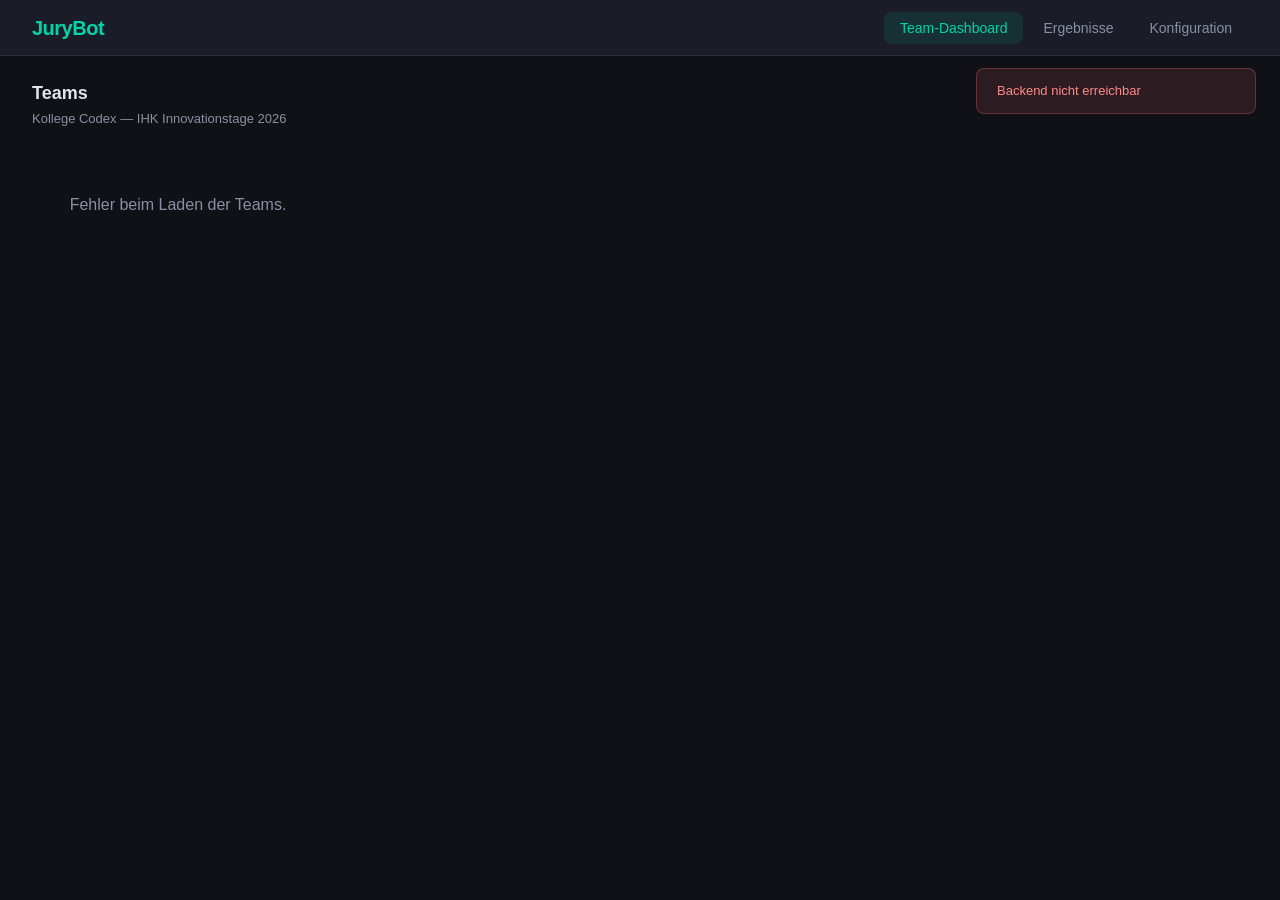
<file: frontend/index.html>
<!DOCTYPE html>
<html lang="de">
<head>
    <meta charset="UTF-8">
    <meta name="viewport" content="width=device-width, initial-scale=1.0">
    <title>JuryBot 2026</title>
    <link rel="stylesheet" href="style.css">
</head>
<body>
    <nav class="navbar">
        <div class="navbar-brand">JuryBot</div>
        <div class="navbar-tabs">
            <button class="nav-tab active" data-view="dashboard">Team-Dashboard</button>
            <button class="nav-tab" data-view="results">Ergebnisse</button>
            <button class="nav-tab" data-view="config">Konfiguration</button>
        </div>
    </nav>

    <main id="app"></main>

    <div id="toast-container"></div>

    <div id="modal-overlay" class="modal-overlay hidden">
        <div class="modal">
            <div class="modal-title" id="modal-title"></div>
            <div class="modal-body" id="modal-body"></div>
            <div class="modal-actions">
                <button class="btn btn-secondary" id="modal-cancel">Abbrechen</button>
                <button class="btn btn-primary" id="modal-confirm">Bestätigen</button>
            </div>
        </div>
    </div>

    <script src="app.js"></script>
</body>
</html>
</file>
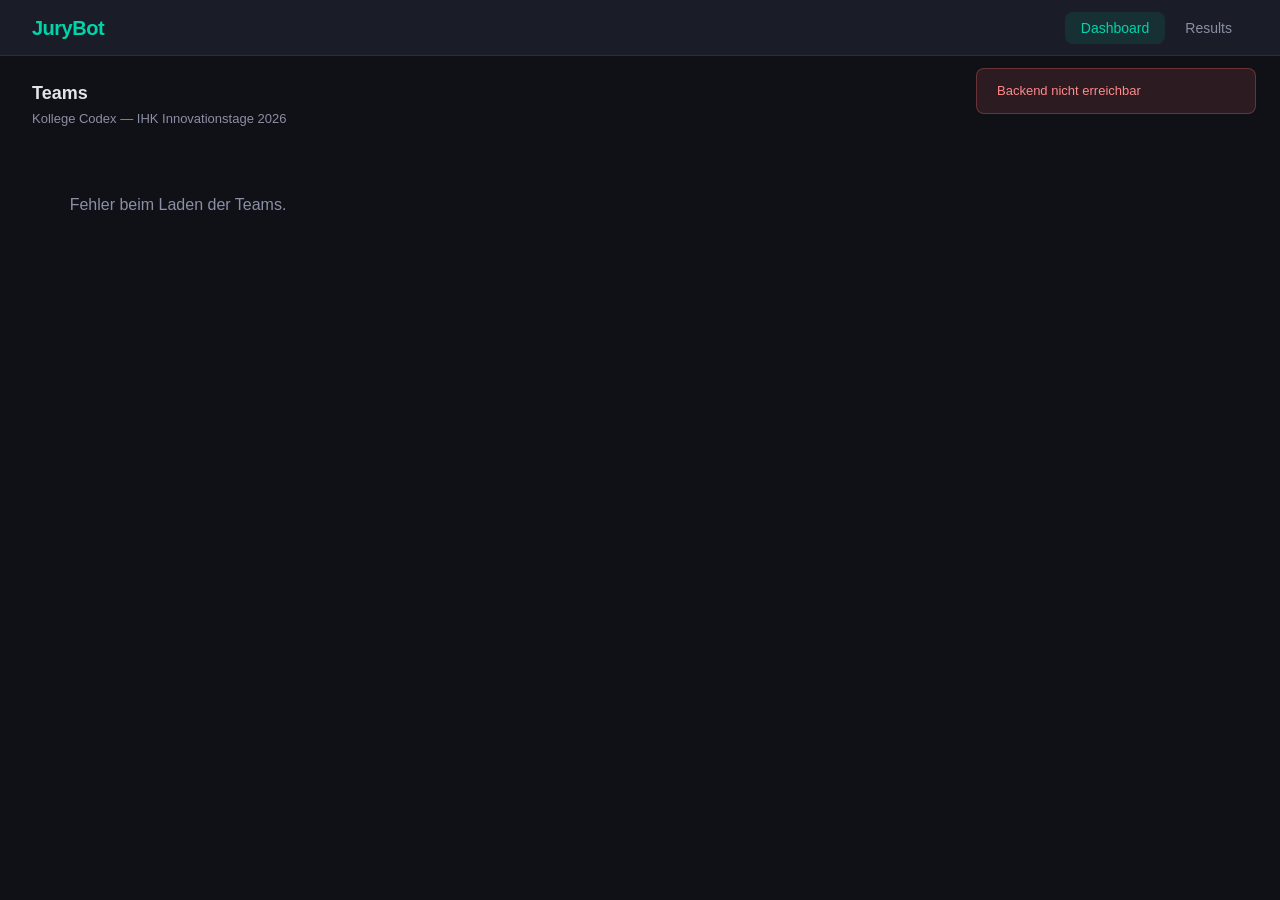
<file: archiv/v1/frontend/index.html>
<!DOCTYPE html>
<html lang="de">
<head>
    <meta charset="UTF-8">
    <meta name="viewport" content="width=device-width, initial-scale=1.0">
    <title>JuryBot 2026</title>
    <link rel="stylesheet" href="style.css">
</head>
<body>
    <nav class="navbar">
        <div class="navbar-brand">JuryBot</div>
        <div class="navbar-tabs">
            <button class="nav-tab active" data-view="dashboard">Dashboard</button>
            <button class="nav-tab" data-view="results">Results</button>
        </div>
    </nav>

    <main id="app"></main>

    <div id="toast-container"></div>

    <div id="modal-overlay" class="modal-overlay hidden">
        <div class="modal">
            <div class="modal-title" id="modal-title"></div>
            <div class="modal-body" id="modal-body"></div>
            <div class="modal-actions">
                <button class="btn btn-secondary" id="modal-cancel">Abbrechen</button>
                <button class="btn btn-primary" id="modal-confirm">Bestätigen</button>
            </div>
        </div>
    </div>

    <script src="app.js"></script>
</body>
</html>
</file>
<file: frontend/style.css>
/* === Reset & Base === */
*, *::before, *::after {
    margin: 0;
    padding: 0;
    box-sizing: border-box;
}

:root {
    --bg: #0f1117;
    --surface: #1a1d27;
    --surface-hover: #222531;
    --border: #2a2d37;
    --text: #e1e4ea;
    --text-secondary: #8b8fa3;
    --accent: #00d4aa;
    --accent-hover: #00f0c0;
    --error: #ff6b6b;
    --warning: #f0c040;
    --success: #00d4aa;
    --info: #5b9cf5;
    --radius: 8px;
    --radius-lg: 12px;
    --transition: 0.2s ease;
}

body {
    font-family: -apple-system, BlinkMacSystemFont, 'Segoe UI', Roboto, Oxygen, Ubuntu, Cantarell, sans-serif;
    background: var(--bg);
    color: var(--text);
    min-height: 100vh;
    line-height: 1.5;
}

/* === Navbar === */
.navbar {
    display: flex;
    align-items: center;
    justify-content: space-between;
    padding: 0 32px;
    height: 56px;
    background: var(--surface);
    border-bottom: 1px solid var(--border);
    position: sticky;
    top: 0;
    z-index: 100;
}

.navbar-brand {
    font-size: 20px;
    font-weight: 700;
    color: var(--accent);
    letter-spacing: -0.5px;
}

.navbar-tabs {
    display: flex;
    gap: 4px;
}

.nav-tab {
    background: none;
    border: none;
    color: var(--text-secondary);
    font-size: 14px;
    font-weight: 500;
    padding: 8px 16px;
    border-radius: var(--radius);
    cursor: pointer;
    transition: all var(--transition);
}

.nav-tab:hover {
    color: var(--text);
    background: var(--surface-hover);
}

.nav-tab.active {
    color: var(--accent);
    background: rgba(0, 212, 170, 0.1);
}

/* === Main Content === */
#app {
    max-width: 1280px;
    margin: 0 auto;
    padding: 24px 32px;
}

/* === Buttons === */
.btn {
    display: inline-flex;
    align-items: center;
    gap: 6px;
    padding: 8px 16px;
    border-radius: var(--radius);
    font-size: 14px;
    font-weight: 500;
    cursor: pointer;
    border: 1px solid transparent;
    transition: all var(--transition);
    white-space: nowrap;
}

.btn:disabled {
    opacity: 0.4;
    cursor: not-allowed;
}

.btn-primary {
    background: var(--accent);
    color: #0f1117;
    border-color: var(--accent);
}

.btn-primary:hover:not(:disabled) {
    background: var(--accent-hover);
    border-color: var(--accent-hover);
}

.btn-secondary {
    background: transparent;
    color: var(--text-secondary);
    border-color: var(--border);
}

.btn-secondary:hover:not(:disabled) {
    color: var(--text);
    border-color: var(--text-secondary);
    background: var(--surface-hover);
}

.btn-danger {
    background: transparent;
    color: var(--error);
    border-color: var(--error);
}

.btn-danger:hover:not(:disabled) {
    background: rgba(255, 107, 107, 0.1);
}

.btn-sm {
    padding: 5px 10px;
    font-size: 12px;
}

.btn-icon {
    padding: 6px 8px;
    background: none;
    border: none;
    color: var(--text-secondary);
    cursor: pointer;
    border-radius: var(--radius);
    transition: all var(--transition);
}

.btn-icon:hover {
    color: var(--text);
    background: var(--surface-hover);
}

/* === Cards === */
.card {
    background: var(--surface);
    border: 1px solid var(--border);
    border-radius: var(--radius-lg);
    padding: 20px;
    transition: all var(--transition);
}

.card:hover {
    border-color: #3a3d47;
}

.card-clickable {
    cursor: pointer;
}

.card-clickable:hover {
    border-color: var(--accent);
    box-shadow: 0 0 0 1px rgba(0, 212, 170, 0.15);
}

/* === Team Card Grid === */
.team-grid {
    display: grid;
    grid-template-columns: repeat(auto-fill, minmax(280px, 1fr));
    gap: 16px;
    margin-bottom: 24px;
}

.team-card-header {
    display: flex;
    align-items: flex-start;
    justify-content: space-between;
    margin-bottom: 12px;
}

.team-card-name {
    font-size: 16px;
    font-weight: 600;
}

.team-card-repo {
    font-size: 12px;
    color: var(--text-secondary);
    word-break: break-all;
    margin-bottom: 12px;
}

.team-card-error {
    font-size: 11px;
    color: var(--error);
    background: rgba(255, 107, 107, 0.08);
    border: 1px solid rgba(255, 107, 107, 0.2);
    border-radius: var(--radius);
    padding: 6px 10px;
    margin-bottom: 8px;
    word-break: break-all;
    font-family: 'Cascadia Code', 'Fira Code', monospace;
}

.team-card-actions {
    display: flex;
    gap: 8px;
    margin-top: 12px;
}

/* === Status Badges === */
.badge {
    display: inline-flex;
    align-items: center;
    padding: 3px 10px;
    border-radius: 20px;
    font-size: 11px;
    font-weight: 600;
    text-transform: uppercase;
    letter-spacing: 0.5px;
}

.badge-pending {
    background: rgba(139, 143, 163, 0.15);
    color: #8b8fa3;
}

.badge-analyzing {
    background: rgba(240, 192, 64, 0.15);
    color: #f0c040;
    animation: pulse 1.5s ease-in-out infinite;
}

.badge-analyzed {
    background: rgba(91, 156, 245, 0.15);
    color: #5b9cf5;
}

.badge-task_assigned {
    background: rgba(168, 85, 247, 0.15);
    color: #a855f7;
}

.badge-error {
    background: rgba(239, 68, 68, 0.15);
    color: #ef4444;
}

.badge-evaluated {
    background: rgba(0, 212, 170, 0.15);
    color: #00d4aa;
}

.badge-submitted {
    background: rgba(0, 180, 200, 0.15);
    color: #00b4c8;
}

.badge-easy {
    background: rgba(0, 212, 170, 0.15);
    color: #00d4aa;
}

.badge-medium {
    background: rgba(240, 192, 64, 0.15);
    color: #f0c040;
}

.badge-hard {
    background: rgba(255, 107, 107, 0.15);
    color: #ff6b6b;
}

@keyframes pulse {
    0%, 100% { opacity: 1; }
    50% { opacity: 0.5; }
}

/* === Score Bars === */
.score-row {
    display: flex;
    align-items: center;
    gap: 12px;
    margin-bottom: 10px;
}

.score-label {
    width: 140px;
    font-size: 13px;
    color: var(--text-secondary);
    flex-shrink: 0;
}

.score-bar-wrap {
    flex: 1;
    height: 8px;
    background: var(--border);
    border-radius: 4px;
    overflow: hidden;
}

.score-bar {
    height: 100%;
    border-radius: 4px;
    transition: width 0.6s ease;
}

.score-bar.score-low { background: var(--error); }
.score-bar.score-mid { background: var(--warning); }
.score-bar.score-high { background: #4ade80; }
.score-bar.score-top { background: var(--accent); }

.score-value {
    width: 36px;
    text-align: right;
    font-size: 14px;
    font-weight: 600;
    flex-shrink: 0;
}

/* === Tabs (Team View) === */
.tabs {
    display: flex;
    gap: 2px;
    margin-bottom: 24px;
    border-bottom: 1px solid var(--border);
}

.tab {
    background: none;
    border: none;
    color: var(--text-secondary);
    font-size: 14px;
    font-weight: 500;
    padding: 10px 20px;
    cursor: pointer;
    border-bottom: 2px solid transparent;
    margin-bottom: -1px;
    transition: all var(--transition);
}

.tab:hover {
    color: var(--text);
}

.tab.active {
    color: var(--accent);
    border-bottom-color: var(--accent);
}

/* === Section Headers === */
.section-header {
    display: flex;
    align-items: center;
    justify-content: space-between;
    margin-bottom: 16px;
}

.section-title {
    font-size: 18px;
    font-weight: 600;
}

.section-subtitle {
    font-size: 13px;
    color: var(--text-secondary);
    margin-top: 2px;
}

/* === Forms === */
.form-row {
    display: flex;
    gap: 12px;
    align-items: flex-end;
}

.form-group {
    display: flex;
    flex-direction: column;
    gap: 4px;
}

.form-group label {
    font-size: 12px;
    color: var(--text-secondary);
    font-weight: 500;
}

input[type="text"],
input[type="url"],
input[type="number"],
select,
textarea {
    background: var(--bg);
    border: 1px solid var(--border);
    border-radius: var(--radius);
    color: var(--text);
    padding: 8px 12px;
    font-size: 14px;
    font-family: inherit;
    transition: border-color var(--transition);
    width: 100%;
}

input:focus,
select:focus,
textarea:focus {
    outline: none;
    border-color: var(--accent);
}

textarea {
    resize: vertical;
    min-height: 80px;
}

/* === Transcript Box === */
.transcript-box {
    background: var(--bg);
    border: 1px solid var(--border);
    border-radius: var(--radius);
    padding: 16px;
    font-family: 'Cascadia Code', 'Fira Code', 'Consolas', monospace;
    font-size: 13px;
    line-height: 1.7;
    height: 300px;
    overflow-y: auto;
    white-space: pre-wrap;
    color: var(--text-secondary);
}

.transcript-box .new-text {
    color: var(--text);
}


/* === Task Cards === */
.task-card {
    background: var(--bg);
    border: 1px solid var(--border);
    border-radius: var(--radius);
    padding: 16px;
    margin-bottom: 12px;
    transition: all var(--transition);
}

.task-card.task-selected {
    border-color: var(--accent);
    background: rgba(0, 212, 170, 0.05);
}

.task-card.task-disabled {
    opacity: 0.5;
    pointer-events: none;
}

.task-card-header {
    display: flex;
    align-items: center;
    justify-content: space-between;
    margin-bottom: 8px;
}

.task-card-title {
    font-size: 14px;
    font-weight: 600;
}

.task-card-desc {
    font-size: 13px;
    color: var(--text-secondary);
    margin-bottom: 8px;
}

.task-card-rationale {
    font-size: 12px;
    color: var(--text-secondary);
    font-style: italic;
    margin-bottom: 10px;
}

/* === Results Table === */
.results-list {
    display: flex;
    flex-direction: column;
    gap: 12px;
}

.result-row {
    display: flex;
    align-items: center;
    gap: 16px;
    padding: 16px 20px;
    background: var(--surface);
    border: 1px solid var(--border);
    border-radius: var(--radius-lg);
    transition: all var(--transition);
}

.result-row.rank-1 {
    border-color: var(--accent);
    box-shadow: 0 0 12px rgba(0, 212, 170, 0.1);
}

.result-rank {
    font-size: 24px;
    font-weight: 700;
    width: 48px;
    text-align: center;
    flex-shrink: 0;
}

.result-rank.rank-1 {
    color: var(--accent);
}

.result-name {
    font-size: 16px;
    font-weight: 600;
    flex: 1;
}

.result-score {
    font-size: 28px;
    font-weight: 700;
    color: var(--accent);
    width: 60px;
    text-align: center;
    flex-shrink: 0;
}

.result-breakdown {
    display: flex;
    gap: 8px;
    flex-shrink: 0;
}

.result-cat {
    display: flex;
    flex-direction: column;
    align-items: center;
    gap: 2px;
}

.result-cat-label {
    font-size: 10px;
    color: var(--text-secondary);
    text-transform: uppercase;
}

.result-cat-score {
    font-size: 14px;
    font-weight: 600;
}

/* === Weighted Score Display === */
.weighted-score-card {
    background: var(--bg);
    border: 1px solid var(--border);
    border-radius: var(--radius-lg);
    padding: 24px;
    text-align: center;
    margin-bottom: 20px;
}

.weighted-score-value {
    font-size: 48px;
    font-weight: 700;
    color: var(--accent);
}

.weighted-score-label {
    font-size: 13px;
    color: var(--text-secondary);
    margin-top: 4px;
}

/* === Modal === */
.modal-overlay {
    position: fixed;
    inset: 0;
    background: rgba(0, 0, 0, 0.6);
    display: flex;
    align-items: center;
    justify-content: center;
    z-index: 1000;
    backdrop-filter: blur(4px);
}

.modal-overlay.hidden {
    display: none;
}

.modal {
    background: var(--surface);
    border: 1px solid var(--border);
    border-radius: var(--radius-lg);
    padding: 24px;
    min-width: 400px;
    max-width: 500px;
}

.modal-title {
    font-size: 18px;
    font-weight: 600;
    margin-bottom: 12px;
}

.modal-body {
    font-size: 14px;
    color: var(--text-secondary);
    margin-bottom: 20px;
    line-height: 1.6;
}

.modal-actions {
    display: flex;
    justify-content: flex-end;
    gap: 10px;
}

/* === Toast === */
#toast-container {
    position: fixed;
    top: 68px;
    right: 24px;
    z-index: 2000;
    display: flex;
    flex-direction: column;
    gap: 8px;
}

.toast {
    padding: 12px 20px;
    border-radius: var(--radius);
    font-size: 13px;
    font-weight: 500;
    min-width: 280px;
    max-width: 420px;
    animation: slideIn 0.3s ease;
    border: 1px solid;
}

.toast-error {
    background: rgba(255, 107, 107, 0.12);
    border-color: rgba(255, 107, 107, 0.3);
    color: #ff8a8a;
}

.toast-success {
    background: rgba(0, 212, 170, 0.12);
    border-color: rgba(0, 212, 170, 0.3);
    color: #33e0be;
}

.toast-info {
    background: rgba(91, 156, 245, 0.12);
    border-color: rgba(91, 156, 245, 0.3);
    color: #7db4f7;
}

@keyframes slideIn {
    from { transform: translateX(100%); opacity: 0; }
    to { transform: translateX(0); opacity: 1; }
}

/* === Spinner === */
.spinner {
    display: inline-block;
    width: 18px;
    height: 18px;
    border: 2px solid var(--border);
    border-top-color: var(--accent);
    border-radius: 50%;
    animation: spin 0.7s linear infinite;
}

.spinner-lg {
    width: 32px;
    height: 32px;
    border-width: 3px;
}

@keyframes spin {
    to { transform: rotate(360deg); }
}

/* === Loading placeholder === */
.loading-center {
    display: flex;
    align-items: center;
    justify-content: center;
    padding: 48px;
    flex-direction: column;
    gap: 12px;
    color: var(--text-secondary);
    font-size: 14px;
}

/* === Back Button === */
.back-row {
    margin-bottom: 16px;
}

/* === Add Team Form === */
.add-team-card {
    border: 2px dashed var(--border);
    display: flex;
    flex-direction: column;
    justify-content: center;
    align-items: center;
    min-height: 180px;
    cursor: pointer;
    transition: all var(--transition);
}

.add-team-card:hover {
    border-color: var(--accent);
    background: rgba(0, 212, 170, 0.03);
}

.add-team-icon {
    font-size: 32px;
    color: var(--text-secondary);
    margin-bottom: 8px;
}

.add-team-label {
    font-size: 14px;
    color: var(--text-secondary);
}

.add-form {
    width: 100%;
}

.add-form .form-group {
    margin-bottom: 10px;
}

/* === Repo Summary === */
.repo-summary {
    background: var(--bg);
    border: 1px solid var(--border);
    border-radius: var(--radius);
    padding: 16px;
    margin-bottom: 20px;
}

.repo-summary pre {
    font-family: 'Cascadia Code', 'Fira Code', 'Consolas', monospace;
    font-size: 12px;
    white-space: pre-wrap;
    color: var(--text-secondary);
    line-height: 1.6;
}

/* === Audio Player === */
.audio-section {
    margin-top: 16px;
}

.audio-section audio {
    width: 100%;
    height: 36px;
    margin-top: 8px;
}

/* === Recording Indicator === */
.rec-indicator {
    display: inline-flex;
    align-items: center;
    gap: 6px;
    font-size: 13px;
    color: var(--error);
    font-weight: 600;
}

.rec-dot {
    width: 10px;
    height: 10px;
    background: var(--error);
    border-radius: 50%;
    animation: pulse 1s ease-in-out infinite;
}

/* === Two column layout === */
.two-col {
    display: grid;
    grid-template-columns: 1fr 1fr;
    gap: 20px;
}

/* === Empty state === */
.empty-state {
    text-align: center;
    padding: 48px 24px;
    color: var(--text-secondary);
}

.empty-state-icon {
    font-size: 48px;
    margin-bottom: 12px;
    opacity: 0.3;
}

/* === Scrollbar === */
::-webkit-scrollbar {
    width: 6px;
}

::-webkit-scrollbar-track {
    background: transparent;
}

::-webkit-scrollbar-thumb {
    background: var(--border);
    border-radius: 3px;
}

::-webkit-scrollbar-thumb:hover {
    background: #3a3d47;
}

/* === Justification block === */
.justification-block {
    margin-top: 6px;
    margin-bottom: 16px;
}

.justification-block label {
    font-size: 12px;
    color: var(--text-secondary);
    display: block;
    margin-bottom: 4px;
}

/* === Utility === */
.mt-8 { margin-top: 8px; }
.mt-16 { margin-top: 16px; }
.mt-24 { margin-top: 24px; }
.mb-8 { margin-bottom: 8px; }
.mb-16 { margin-bottom: 16px; }
.mb-24 { margin-bottom: 24px; }
.gap-8 { gap: 8px; }
.gap-12 { gap: 12px; }
.flex { display: flex; }
.flex-col { flex-direction: column; }
.items-center { align-items: center; }
.justify-between { justify-content: space-between; }
.flex-1 { flex: 1; }
.text-center { text-align: center; }
.hidden { display: none !important; }

/* Plausibility Warning */
.plausibility-warning {
    background: #451a03;
    border: 1px solid #f59e0b;
    color: #fbbf24;
    padding: 12px 16px;
    border-radius: 8px;
    font-size: 0.85rem;
    font-weight: 600;
    margin-bottom: 16px;
}

/* Verdict Card */
.verdict-card {
    background: rgba(255,255,255,0.04);
    border: 1px solid rgba(255,255,255,0.1);
    border-radius: 8px;
    padding: 16px;
}
.verdict-card summary {
    cursor: pointer;
    font-size: 0.9rem;
    color: rgba(255,255,255,0.6);
    user-select: none;
}
.verdict-card summary:hover {
    color: rgba(255,255,255,0.9);
}
.verdict-card p {
    font-size: 0.9rem;
    line-height: 1.6;
    color: rgba(255,255,255,0.8);
    margin-top: 12px;
}

/* Repo summary collapsible */
.repo-summary-details {
    border: 1px solid var(--border);
    border-radius: var(--radius);
    overflow: hidden;
}

.repo-summary-toggle {
    padding: 10px 16px;
    font-size: 0.82rem;
    color: var(--text-secondary);
    cursor: pointer;
    user-select: none;
}

.repo-summary-toggle:hover {
    color: var(--text);
}

.repo-summary-pre {
    padding: 12px 16px;
    margin: 0;
    font-size: 0.75rem;
    color: var(--text-secondary);
    border-top: 1px solid var(--border);
}

/* Justification as text (read-only) */
.justification-text {
    font-size: 0.82rem;
    color: rgba(255,255,255,0.7);
    line-height: 1.5;
    padding: 8px 0;
}

/* === Config View === */
.config-grid {
    display: grid;
    grid-template-columns: repeat(3, 1fr);
    gap: 20px;
    margin-bottom: 24px;
}

.config-section {
    background: var(--surface);
    border: 1px solid var(--border);
    border-radius: var(--radius-lg);
    padding: 20px;
}

.config-section-title {
    font-size: 0.85rem;
    font-weight: 600;
    color: var(--accent);
    text-transform: uppercase;
    letter-spacing: 1px;
    margin-bottom: 16px;
}

.config-hint {
    font-size: 0.78rem;
    color: var(--text-secondary);
    margin-bottom: 12px;
    line-height: 1.4;
}

.config-prompts {
    display: flex;
    flex-direction: column;
    gap: 20px;
}

.config-textarea {
    width: 100%;
    background: var(--bg);
    border: 1px solid var(--border);
    border-radius: var(--radius);
    color: var(--text);
    font-family: 'Consolas', 'Monaco', 'Courier New', monospace;
    font-size: 0.78rem;
    line-height: 1.5;
    padding: 14px;
    resize: vertical;
    min-height: 200px;
    transition: border-color var(--transition);
}

.config-textarea:focus {
    outline: none;
    border-color: var(--accent);
}

.config-weight-sum {
    font-size: 0.82rem;
    font-weight: 600;
    margin-top: 8px;
    padding: 6px 10px;
    border-radius: var(--radius);
    text-align: center;
}

.config-weight-ok {
    color: var(--success);
    background: rgba(0, 212, 170, 0.1);
}

.config-weight-err {
    color: var(--error);
    background: rgba(255, 107, 107, 0.1);
}

@media (max-width: 900px) {
    .config-grid {
        grid-template-columns: 1fr;
    }
}

/* === Verdict Progress === */
.verdict-progress {
    padding: 20px 0;
}

.verdict-progress-label {
    font-size: 0.9rem;
    color: var(--text-secondary);
    margin-bottom: 8px;
}

.progress-bar {
    width: 100%;
    height: 6px;
    background: var(--bg-tertiary);
    border-radius: 3px;
    overflow: hidden;
}

.progress-bar-fill {
    height: 100%;
    background: var(--accent);
    border-radius: 3px;
    transition: width 0.4s ease;
}

@keyframes progress-pulse {
    0%, 100% { opacity: 1; }
    50% { opacity: 0.5; }
}

/* Audio player styling */
#verdict-player audio {
    width: 100%;
    margin-top: 8px;
}
</file>
<file: archiv/v1/frontend/style.css>
/* === Reset & Base === */
*, *::before, *::after {
    margin: 0;
    padding: 0;
    box-sizing: border-box;
}

:root {
    --bg: #0f1117;
    --surface: #1a1d27;
    --surface-hover: #222531;
    --border: #2a2d37;
    --text: #e1e4ea;
    --text-secondary: #8b8fa3;
    --accent: #00d4aa;
    --accent-hover: #00f0c0;
    --error: #ff6b6b;
    --warning: #f0c040;
    --success: #00d4aa;
    --info: #5b9cf5;
    --radius: 8px;
    --radius-lg: 12px;
    --transition: 0.2s ease;
}

body {
    font-family: -apple-system, BlinkMacSystemFont, 'Segoe UI', Roboto, Oxygen, Ubuntu, Cantarell, sans-serif;
    background: var(--bg);
    color: var(--text);
    min-height: 100vh;
    line-height: 1.5;
}

/* === Navbar === */
.navbar {
    display: flex;
    align-items: center;
    justify-content: space-between;
    padding: 0 32px;
    height: 56px;
    background: var(--surface);
    border-bottom: 1px solid var(--border);
    position: sticky;
    top: 0;
    z-index: 100;
}

.navbar-brand {
    font-size: 20px;
    font-weight: 700;
    color: var(--accent);
    letter-spacing: -0.5px;
}

.navbar-tabs {
    display: flex;
    gap: 4px;
}

.nav-tab {
    background: none;
    border: none;
    color: var(--text-secondary);
    font-size: 14px;
    font-weight: 500;
    padding: 8px 16px;
    border-radius: var(--radius);
    cursor: pointer;
    transition: all var(--transition);
}

.nav-tab:hover {
    color: var(--text);
    background: var(--surface-hover);
}

.nav-tab.active {
    color: var(--accent);
    background: rgba(0, 212, 170, 0.1);
}

/* === Main Content === */
#app {
    max-width: 1280px;
    margin: 0 auto;
    padding: 24px 32px;
}

/* === Buttons === */
.btn {
    display: inline-flex;
    align-items: center;
    gap: 6px;
    padding: 8px 16px;
    border-radius: var(--radius);
    font-size: 14px;
    font-weight: 500;
    cursor: pointer;
    border: 1px solid transparent;
    transition: all var(--transition);
    white-space: nowrap;
}

.btn:disabled {
    opacity: 0.4;
    cursor: not-allowed;
}

.btn-primary {
    background: var(--accent);
    color: #0f1117;
    border-color: var(--accent);
}

.btn-primary:hover:not(:disabled) {
    background: var(--accent-hover);
    border-color: var(--accent-hover);
}

.btn-secondary {
    background: transparent;
    color: var(--text-secondary);
    border-color: var(--border);
}

.btn-secondary:hover:not(:disabled) {
    color: var(--text);
    border-color: var(--text-secondary);
    background: var(--surface-hover);
}

.btn-danger {
    background: transparent;
    color: var(--error);
    border-color: var(--error);
}

.btn-danger:hover:not(:disabled) {
    background: rgba(255, 107, 107, 0.1);
}

.btn-sm {
    padding: 5px 10px;
    font-size: 12px;
}

.btn-icon {
    padding: 6px 8px;
    background: none;
    border: none;
    color: var(--text-secondary);
    cursor: pointer;
    border-radius: var(--radius);
    transition: all var(--transition);
}

.btn-icon:hover {
    color: var(--text);
    background: var(--surface-hover);
}

/* === Cards === */
.card {
    background: var(--surface);
    border: 1px solid var(--border);
    border-radius: var(--radius-lg);
    padding: 20px;
    transition: all var(--transition);
}

.card:hover {
    border-color: #3a3d47;
}

.card-clickable {
    cursor: pointer;
}

.card-clickable:hover {
    border-color: var(--accent);
    box-shadow: 0 0 0 1px rgba(0, 212, 170, 0.15);
}

/* === Team Card Grid === */
.team-grid {
    display: grid;
    grid-template-columns: repeat(auto-fill, minmax(280px, 1fr));
    gap: 16px;
    margin-bottom: 24px;
}

.team-card-header {
    display: flex;
    align-items: flex-start;
    justify-content: space-between;
    margin-bottom: 12px;
}

.team-card-name {
    font-size: 16px;
    font-weight: 600;
}

.team-card-repo {
    font-size: 12px;
    color: var(--text-secondary);
    word-break: break-all;
    margin-bottom: 12px;
}

.team-card-actions {
    display: flex;
    gap: 8px;
    margin-top: 12px;
}

/* === Status Badges === */
.badge {
    display: inline-flex;
    align-items: center;
    padding: 3px 10px;
    border-radius: 20px;
    font-size: 11px;
    font-weight: 600;
    text-transform: uppercase;
    letter-spacing: 0.5px;
}

.badge-pending {
    background: rgba(139, 143, 163, 0.15);
    color: #8b8fa3;
}

.badge-analyzing {
    background: rgba(240, 192, 64, 0.15);
    color: #f0c040;
    animation: pulse 1.5s ease-in-out infinite;
}

.badge-analyzed {
    background: rgba(91, 156, 245, 0.15);
    color: #5b9cf5;
}

.badge-presenting {
    background: rgba(245, 158, 66, 0.15);
    color: #f59e42;
}

.badge-task {
    background: rgba(168, 85, 247, 0.15);
    color: #a855f7;
}

.badge-evaluated {
    background: rgba(0, 212, 170, 0.15);
    color: #00d4aa;
}

.badge-submitted {
    background: rgba(0, 180, 200, 0.15);
    color: #00b4c8;
}

.badge-easy {
    background: rgba(0, 212, 170, 0.15);
    color: #00d4aa;
}

.badge-medium {
    background: rgba(240, 192, 64, 0.15);
    color: #f0c040;
}

.badge-hard {
    background: rgba(255, 107, 107, 0.15);
    color: #ff6b6b;
}

@keyframes pulse {
    0%, 100% { opacity: 1; }
    50% { opacity: 0.5; }
}

/* === Score Bars === */
.score-row {
    display: flex;
    align-items: center;
    gap: 12px;
    margin-bottom: 10px;
}

.score-label {
    width: 140px;
    font-size: 13px;
    color: var(--text-secondary);
    flex-shrink: 0;
}

.score-bar-wrap {
    flex: 1;
    height: 8px;
    background: var(--border);
    border-radius: 4px;
    overflow: hidden;
}

.score-bar {
    height: 100%;
    border-radius: 4px;
    transition: width 0.6s ease;
}

.score-bar.score-low { background: var(--error); }
.score-bar.score-mid { background: var(--warning); }
.score-bar.score-high { background: #4ade80; }
.score-bar.score-top { background: var(--accent); }

.score-value {
    width: 36px;
    text-align: right;
    font-size: 14px;
    font-weight: 600;
    flex-shrink: 0;
}

/* === Tabs (Team View) === */
.tabs {
    display: flex;
    gap: 2px;
    margin-bottom: 24px;
    border-bottom: 1px solid var(--border);
}

.tab {
    background: none;
    border: none;
    color: var(--text-secondary);
    font-size: 14px;
    font-weight: 500;
    padding: 10px 20px;
    cursor: pointer;
    border-bottom: 2px solid transparent;
    margin-bottom: -1px;
    transition: all var(--transition);
}

.tab:hover {
    color: var(--text);
}

.tab.active {
    color: var(--accent);
    border-bottom-color: var(--accent);
}

/* === Section Headers === */
.section-header {
    display: flex;
    align-items: center;
    justify-content: space-between;
    margin-bottom: 16px;
}

.section-title {
    font-size: 18px;
    font-weight: 600;
}

.section-subtitle {
    font-size: 13px;
    color: var(--text-secondary);
    margin-top: 2px;
}

/* === Forms === */
.form-row {
    display: flex;
    gap: 12px;
    align-items: flex-end;
}

.form-group {
    display: flex;
    flex-direction: column;
    gap: 4px;
}

.form-group label {
    font-size: 12px;
    color: var(--text-secondary);
    font-weight: 500;
}

input[type="text"],
input[type="url"],
input[type="number"],
textarea {
    background: var(--bg);
    border: 1px solid var(--border);
    border-radius: var(--radius);
    color: var(--text);
    padding: 8px 12px;
    font-size: 14px;
    font-family: inherit;
    transition: border-color var(--transition);
    width: 100%;
}

input:focus,
textarea:focus {
    outline: none;
    border-color: var(--accent);
}

textarea {
    resize: vertical;
    min-height: 80px;
}

/* === Transcript Box === */
.transcript-box {
    background: var(--bg);
    border: 1px solid var(--border);
    border-radius: var(--radius);
    padding: 16px;
    font-family: 'Cascadia Code', 'Fira Code', 'Consolas', monospace;
    font-size: 13px;
    line-height: 1.7;
    height: 300px;
    overflow-y: auto;
    white-space: pre-wrap;
    color: var(--text-secondary);
}

.transcript-box .new-text {
    color: var(--text);
}

/* === Timer === */
.timer-display {
    font-size: 64px;
    font-weight: 700;
    font-variant-numeric: tabular-nums;
    text-align: center;
    padding: 24px;
    color: var(--text);
    letter-spacing: 2px;
}

.timer-display.timer-warning {
    color: var(--warning);
}

.timer-display.timer-danger {
    color: var(--error);
    animation: pulse 0.8s ease-in-out infinite;
}

.timer-controls {
    display: flex;
    justify-content: center;
    gap: 12px;
    margin-top: 12px;
}

/* === Task Cards === */
.task-card {
    background: var(--bg);
    border: 1px solid var(--border);
    border-radius: var(--radius);
    padding: 16px;
    margin-bottom: 12px;
    transition: all var(--transition);
}

.task-card.task-selected {
    border-color: var(--accent);
    background: rgba(0, 212, 170, 0.05);
}

.task-card.task-disabled {
    opacity: 0.5;
    pointer-events: none;
}

.task-card-header {
    display: flex;
    align-items: center;
    justify-content: space-between;
    margin-bottom: 8px;
}

.task-card-title {
    font-size: 14px;
    font-weight: 600;
}

.task-card-desc {
    font-size: 13px;
    color: var(--text-secondary);
    margin-bottom: 8px;
}

.task-card-rationale {
    font-size: 12px;
    color: var(--text-secondary);
    font-style: italic;
    margin-bottom: 10px;
}

/* === Results Table === */
.results-list {
    display: flex;
    flex-direction: column;
    gap: 12px;
}

.result-row {
    display: flex;
    align-items: center;
    gap: 16px;
    padding: 16px 20px;
    background: var(--surface);
    border: 1px solid var(--border);
    border-radius: var(--radius-lg);
    transition: all var(--transition);
}

.result-row.rank-1 {
    border-color: var(--accent);
    box-shadow: 0 0 12px rgba(0, 212, 170, 0.1);
}

.result-rank {
    font-size: 24px;
    font-weight: 700;
    width: 48px;
    text-align: center;
    flex-shrink: 0;
}

.result-rank.rank-1 {
    color: var(--accent);
}

.result-name {
    font-size: 16px;
    font-weight: 600;
    flex: 1;
}

.result-score {
    font-size: 28px;
    font-weight: 700;
    color: var(--accent);
    width: 60px;
    text-align: center;
    flex-shrink: 0;
}

.result-breakdown {
    display: flex;
    gap: 8px;
    flex-shrink: 0;
}

.result-cat {
    display: flex;
    flex-direction: column;
    align-items: center;
    gap: 2px;
}

.result-cat-label {
    font-size: 10px;
    color: var(--text-secondary);
    text-transform: uppercase;
}

.result-cat-score {
    font-size: 14px;
    font-weight: 600;
}

/* === Weighted Score Display === */
.weighted-score-card {
    background: var(--bg);
    border: 1px solid var(--border);
    border-radius: var(--radius-lg);
    padding: 24px;
    text-align: center;
    margin-bottom: 20px;
}

.weighted-score-value {
    font-size: 48px;
    font-weight: 700;
    color: var(--accent);
}

.weighted-score-label {
    font-size: 13px;
    color: var(--text-secondary);
    margin-top: 4px;
}

/* === Modal === */
.modal-overlay {
    position: fixed;
    inset: 0;
    background: rgba(0, 0, 0, 0.6);
    display: flex;
    align-items: center;
    justify-content: center;
    z-index: 1000;
    backdrop-filter: blur(4px);
}

.modal-overlay.hidden {
    display: none;
}

.modal {
    background: var(--surface);
    border: 1px solid var(--border);
    border-radius: var(--radius-lg);
    padding: 24px;
    min-width: 400px;
    max-width: 500px;
}

.modal-title {
    font-size: 18px;
    font-weight: 600;
    margin-bottom: 12px;
}

.modal-body {
    font-size: 14px;
    color: var(--text-secondary);
    margin-bottom: 20px;
    line-height: 1.6;
}

.modal-actions {
    display: flex;
    justify-content: flex-end;
    gap: 10px;
}

/* === Toast === */
#toast-container {
    position: fixed;
    top: 68px;
    right: 24px;
    z-index: 2000;
    display: flex;
    flex-direction: column;
    gap: 8px;
}

.toast {
    padding: 12px 20px;
    border-radius: var(--radius);
    font-size: 13px;
    font-weight: 500;
    min-width: 280px;
    max-width: 420px;
    animation: slideIn 0.3s ease;
    border: 1px solid;
}

.toast-error {
    background: rgba(255, 107, 107, 0.12);
    border-color: rgba(255, 107, 107, 0.3);
    color: #ff8a8a;
}

.toast-success {
    background: rgba(0, 212, 170, 0.12);
    border-color: rgba(0, 212, 170, 0.3);
    color: #33e0be;
}

.toast-info {
    background: rgba(91, 156, 245, 0.12);
    border-color: rgba(91, 156, 245, 0.3);
    color: #7db4f7;
}

@keyframes slideIn {
    from { transform: translateX(100%); opacity: 0; }
    to { transform: translateX(0); opacity: 1; }
}

/* === Spinner === */
.spinner {
    display: inline-block;
    width: 18px;
    height: 18px;
    border: 2px solid var(--border);
    border-top-color: var(--accent);
    border-radius: 50%;
    animation: spin 0.7s linear infinite;
}

.spinner-lg {
    width: 32px;
    height: 32px;
    border-width: 3px;
}

@keyframes spin {
    to { transform: rotate(360deg); }
}

/* === Loading placeholder === */
.loading-center {
    display: flex;
    align-items: center;
    justify-content: center;
    padding: 48px;
    flex-direction: column;
    gap: 12px;
    color: var(--text-secondary);
    font-size: 14px;
}

/* === Back Button === */
.back-row {
    margin-bottom: 16px;
}

/* === Add Team Form === */
.add-team-card {
    border: 2px dashed var(--border);
    display: flex;
    flex-direction: column;
    justify-content: center;
    align-items: center;
    min-height: 180px;
    cursor: pointer;
    transition: all var(--transition);
}

.add-team-card:hover {
    border-color: var(--accent);
    background: rgba(0, 212, 170, 0.03);
}

.add-team-icon {
    font-size: 32px;
    color: var(--text-secondary);
    margin-bottom: 8px;
}

.add-team-label {
    font-size: 14px;
    color: var(--text-secondary);
}

.add-form {
    width: 100%;
}

.add-form .form-group {
    margin-bottom: 10px;
}

/* === Repo Summary === */
.repo-summary {
    background: var(--bg);
    border: 1px solid var(--border);
    border-radius: var(--radius);
    padding: 16px;
    margin-bottom: 20px;
}

.repo-summary pre {
    font-family: 'Cascadia Code', 'Fira Code', 'Consolas', monospace;
    font-size: 12px;
    white-space: pre-wrap;
    color: var(--text-secondary);
    line-height: 1.6;
}

/* === Audio Player === */
.audio-section {
    margin-top: 16px;
}

.audio-section audio {
    width: 100%;
    height: 36px;
    margin-top: 8px;
}

/* === Recording Indicator === */
.rec-indicator {
    display: inline-flex;
    align-items: center;
    gap: 6px;
    font-size: 13px;
    color: var(--error);
    font-weight: 600;
}

.rec-dot {
    width: 10px;
    height: 10px;
    background: var(--error);
    border-radius: 50%;
    animation: pulse 1s ease-in-out infinite;
}

/* === Two column layout === */
.two-col {
    display: grid;
    grid-template-columns: 1fr 1fr;
    gap: 20px;
}

/* === Empty state === */
.empty-state {
    text-align: center;
    padding: 48px 24px;
    color: var(--text-secondary);
}

.empty-state-icon {
    font-size: 48px;
    margin-bottom: 12px;
    opacity: 0.3;
}

/* === Scrollbar === */
::-webkit-scrollbar {
    width: 6px;
}

::-webkit-scrollbar-track {
    background: transparent;
}

::-webkit-scrollbar-thumb {
    background: var(--border);
    border-radius: 3px;
}

::-webkit-scrollbar-thumb:hover {
    background: #3a3d47;
}

/* === Justification block === */
.justification-block {
    margin-top: 6px;
    margin-bottom: 16px;
}

.justification-block label {
    font-size: 12px;
    color: var(--text-secondary);
    display: block;
    margin-bottom: 4px;
}

/* === Utility === */
.mt-8 { margin-top: 8px; }
.mt-16 { margin-top: 16px; }
.mt-24 { margin-top: 24px; }
.mb-8 { margin-bottom: 8px; }
.mb-16 { margin-bottom: 16px; }
.mb-24 { margin-bottom: 24px; }
.gap-8 { gap: 8px; }
.gap-12 { gap: 12px; }
.flex { display: flex; }
.flex-col { flex-direction: column; }
.items-center { align-items: center; }
.justify-between { justify-content: space-between; }
.flex-1 { flex: 1; }
.text-center { text-align: center; }
.hidden { display: none !important; }
</file>
